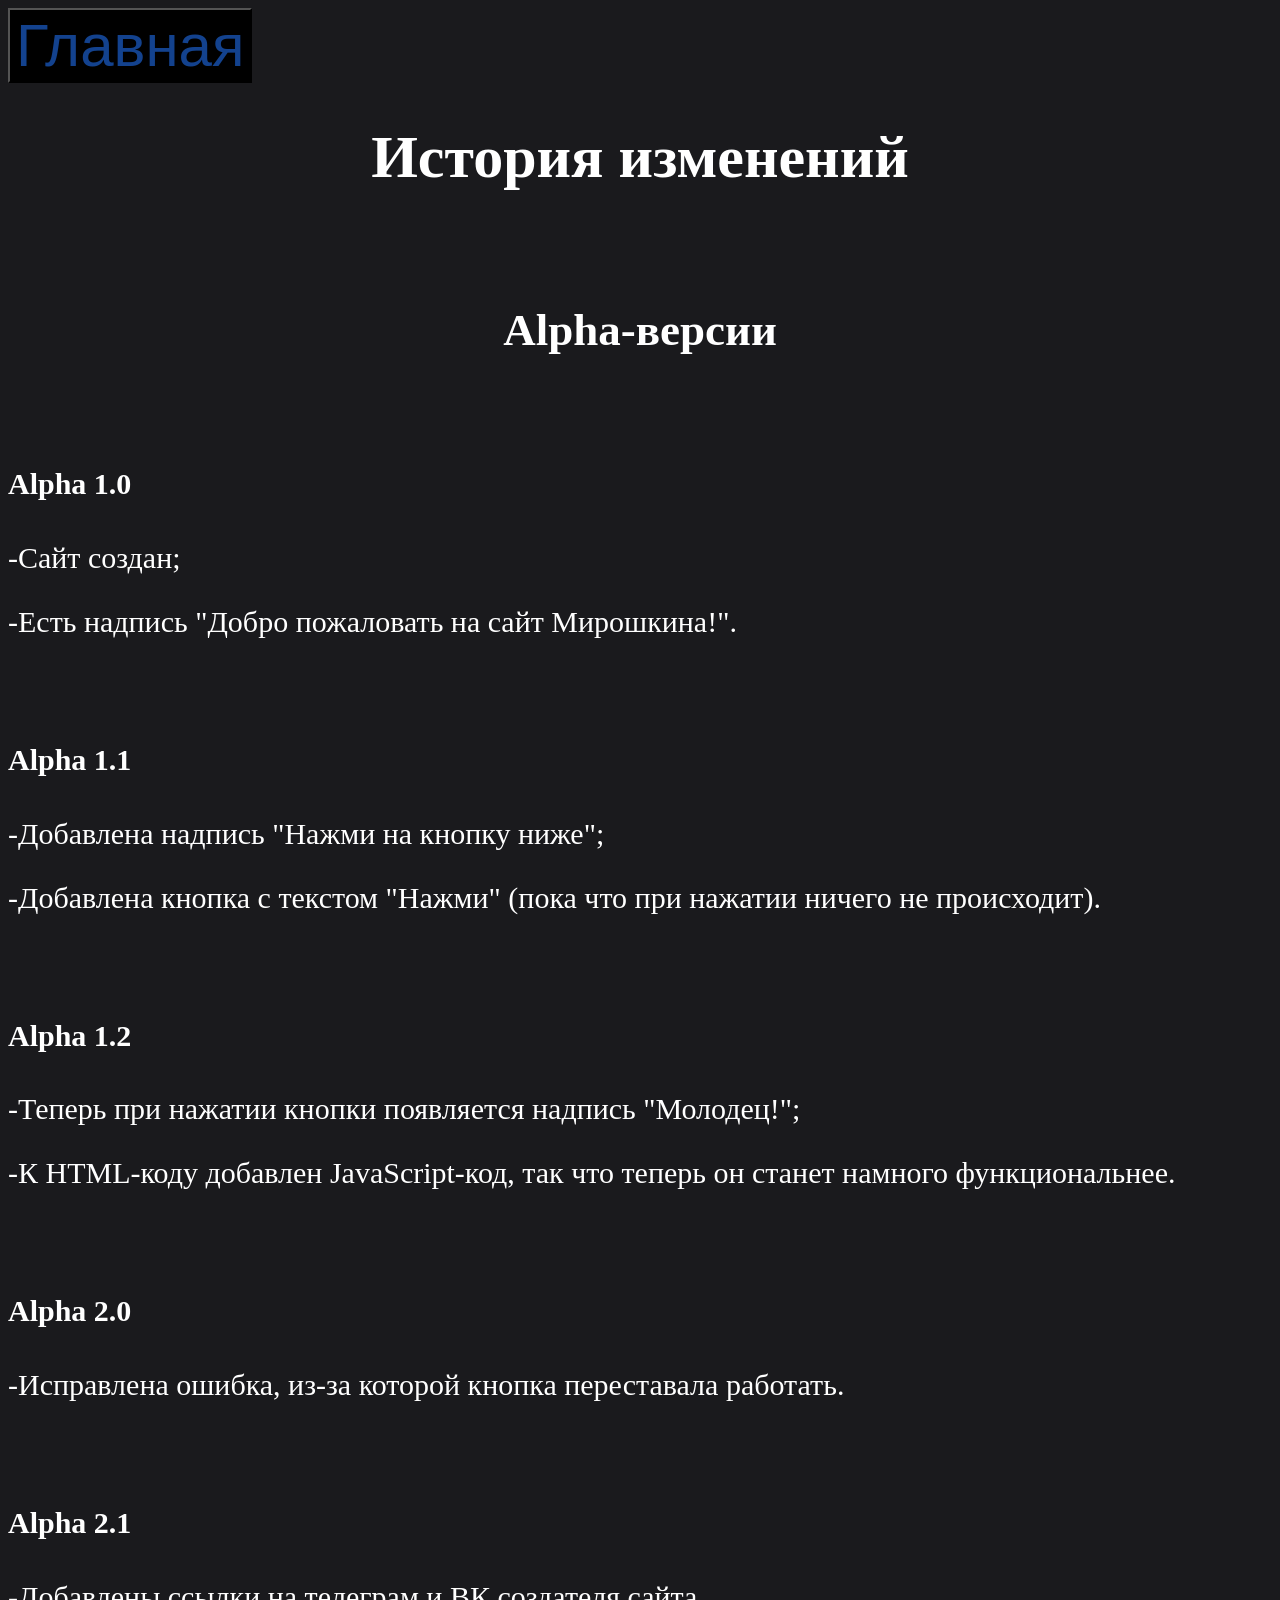
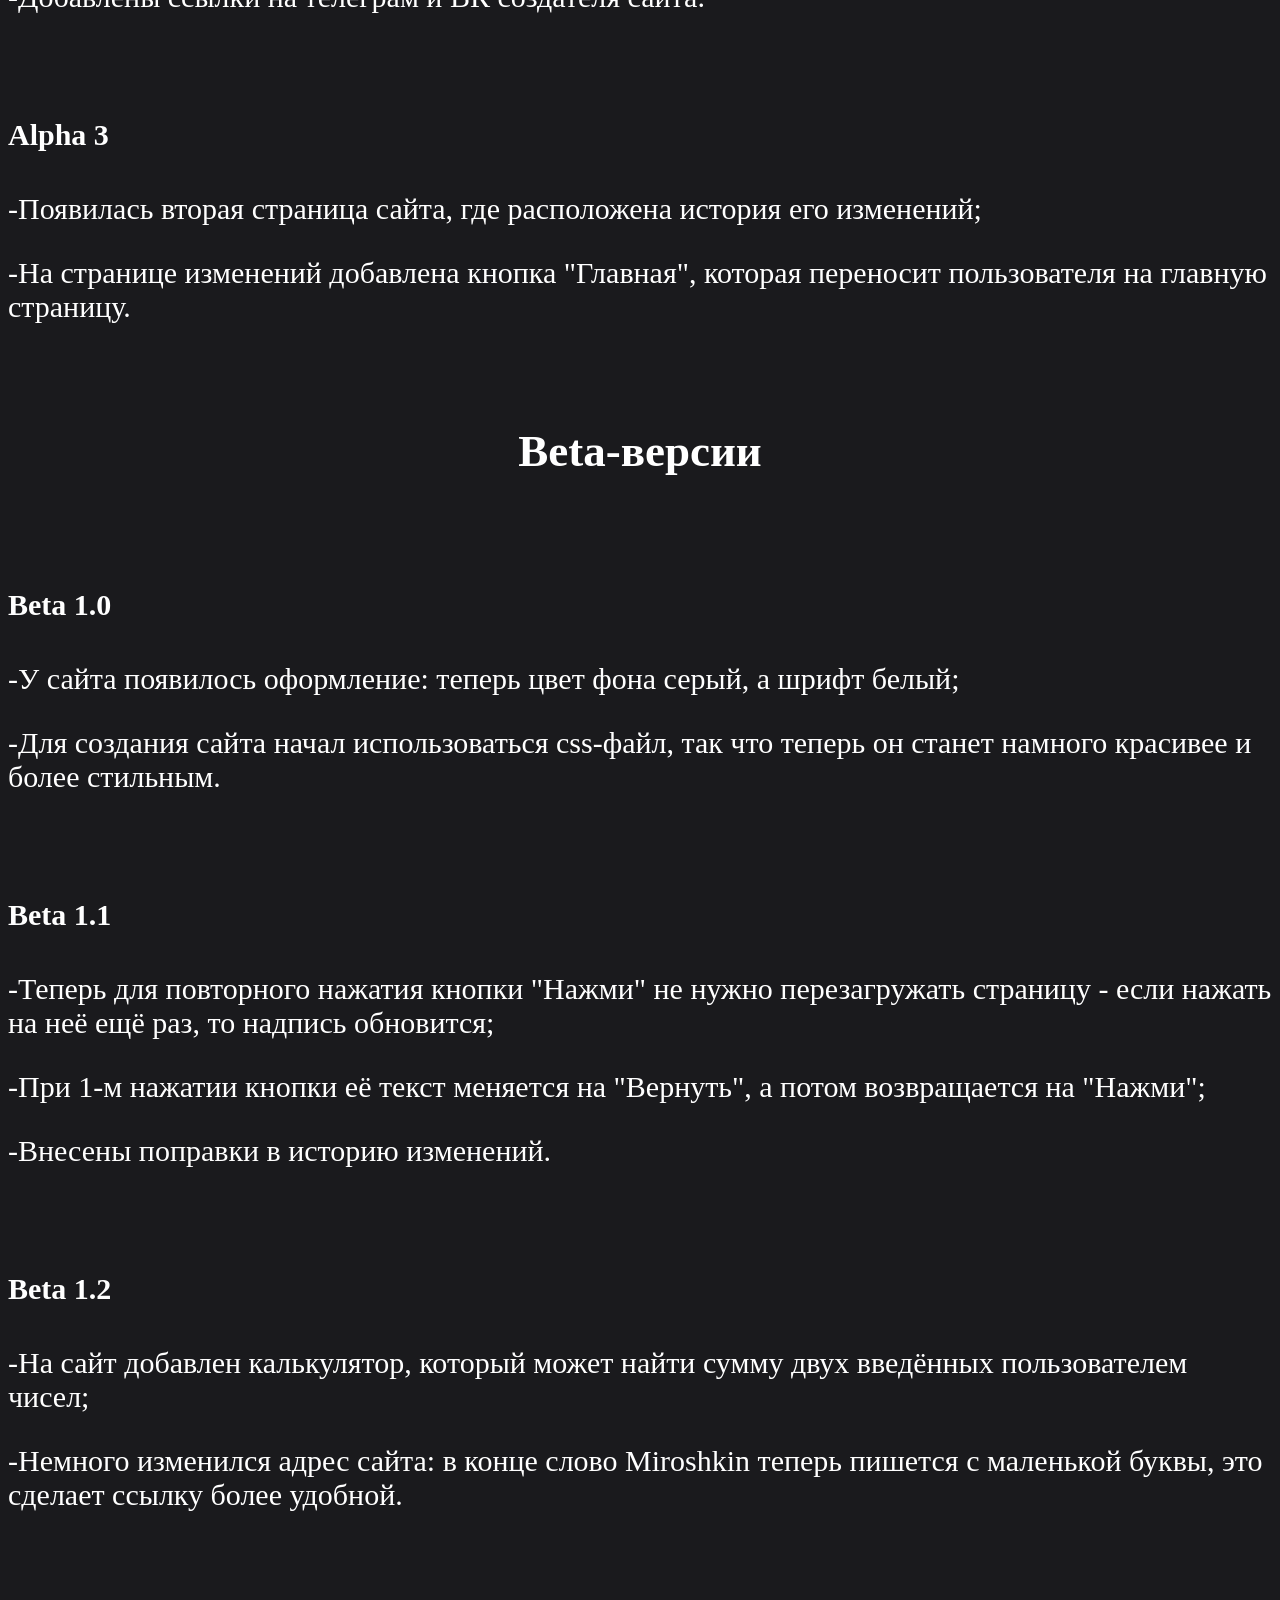
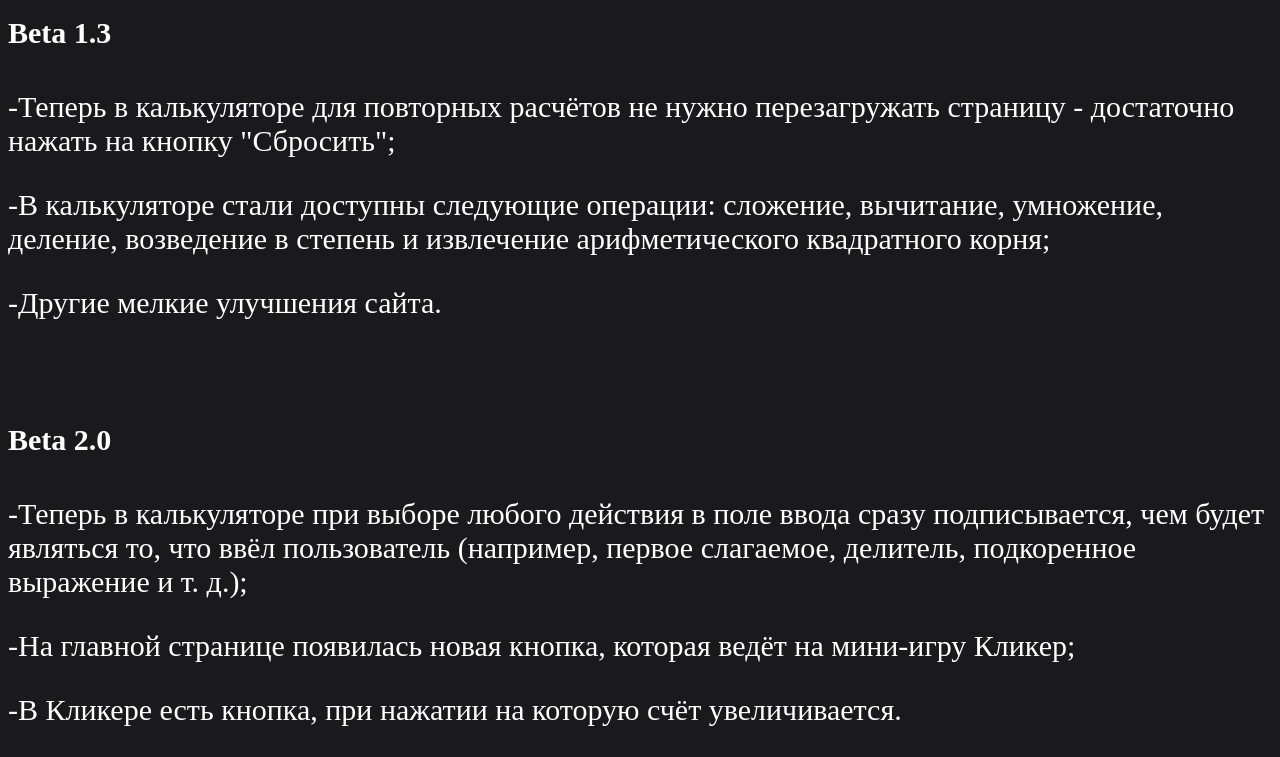
<file: index.html>
<!doctype html>
<html lang="ru">
<head>
<link rel="stylesheet" href="style.css">
<title>История изменений</title>
</head>
<body>
<div>
<button onclick="glav()">Главная</button>
<h1 id="title">История изменений</h1>
  <br>
<h2 style="text-align: center">Alpha-версии</h2>
  <br>
<h4>Alpha 1.0</h4>
<p>-Сайт создан;</p>
<p>-Есть надпись "Добро пожаловать на сайт Мирошкина!".</p>
<br>
<h4>Alpha 1.1</h4>
<p>-Добавлена надпись "Нажми на кнопку ниже";</p>
<p>-Добавлена кнопка с текстом "Нажми" (пока что при нажатии ничего не происходит).</p>
<br>
<h4>Alpha 1.2</h4>
<p>-Теперь при нажатии кнопки появляется надпись "Молодец!";</p>
<p>-К HTML-коду добавлен JavaScript-код, так что теперь он станет намного функциональнее.</p>
<br>
<h4>Alpha 2.0</h4>
<p>-Исправлена ошибка, из-за которой кнопка переставала работать.</p>
<br>
<h4>Alpha 2.1</h4>
<p>-Добавлены ссылки на телеграм и ВК создателя сайта.</p>
<br>
<h4>Alpha 3</h4>
<p>-Появилась вторая страница сайта, где расположена история его изменений;</p>
<p>-На странице изменений добавлена кнопка "Главная", которая переносит пользователя на главную страницу.</p>
<br>
<h2 style="text-align: center">Beta-версии</h2>
<br>
<h4>Beta 1.0</h4>
<p>-У сайта появилось оформление: теперь цвет фона серый, а шрифт белый;</p>
<p>-Для создания сайта начал использоваться сss-файл, так что теперь он станет намного красивее и более стильным.</p>
<br>
<h4>Beta 1.1</h4>
<p>-Теперь для повторного нажатия кнопки "Нажми" не нужно перезагружать страницу - если нажать на неё ещё раз, то надпись обновится;</p>
<p>-При 1-м нажатии кнопки её текст меняется на "Вернуть", а потом возвращается на "Нажми";</p>
<p>-Внесены поправки в историю изменений.</p>
<br>
<h4>Beta 1.2</h4>
<p>-На сайт добавлен калькулятор, который может найти сумму двух введённых пользователем чисел;</p>
<p>-Немного изменился адрес сайта: в конце слово Miroshkin теперь пишется с маленькой буквы, это сделает ссылку более удобной.</p>
<br>
<h4>Beta 1.3</h4>
<p>-Теперь в калькуляторе для повторных расчётов не нужно перезагружать страницу - достаточно нажать на кнопку "Сбросить";</p>
<p>-В калькуляторе стали доступны следующие операции: сложение, вычитание, умножение, деление, возведение в степень и извлечение арифметического квадратного корня;</p>
<p>-Другие мелкие улучшения сайта.</p>
<br>
<h4>Beta 2.0</h4>
<p>-Теперь в калькуляторе при выборе любого действия в поле ввода сразу подписывается, чем будет являться то, что ввёл пользователь (например, первое слагаемое, делитель, подкоренное выражение и т. д.);</p>
<p>-На главной странице появилась новая кнопка, которая ведёт на мини-игру Кликер;</p>
<p>-В Кликере есть кнопка, при нажатии на которую счёт увеличивается.</p>
<script src="script.js"></script>
</div>
</body>
  </html>
</file>
<file: style.css>
body {
  background-color: rgb(26, 26, 29);
}
div {
  color: white
}
button {
  background-color: black;
  color: rgb(19, 66, 142);
  font-size: 60px
}
#title {
  text-align: center
}
@media (min-width: 1200px) {
  body {
    font-size: 30px
  }
}
@media (min-width: 1px) and (max-width: 1199px) {
  body {
    font-size: 35px
  }
}
</file>
